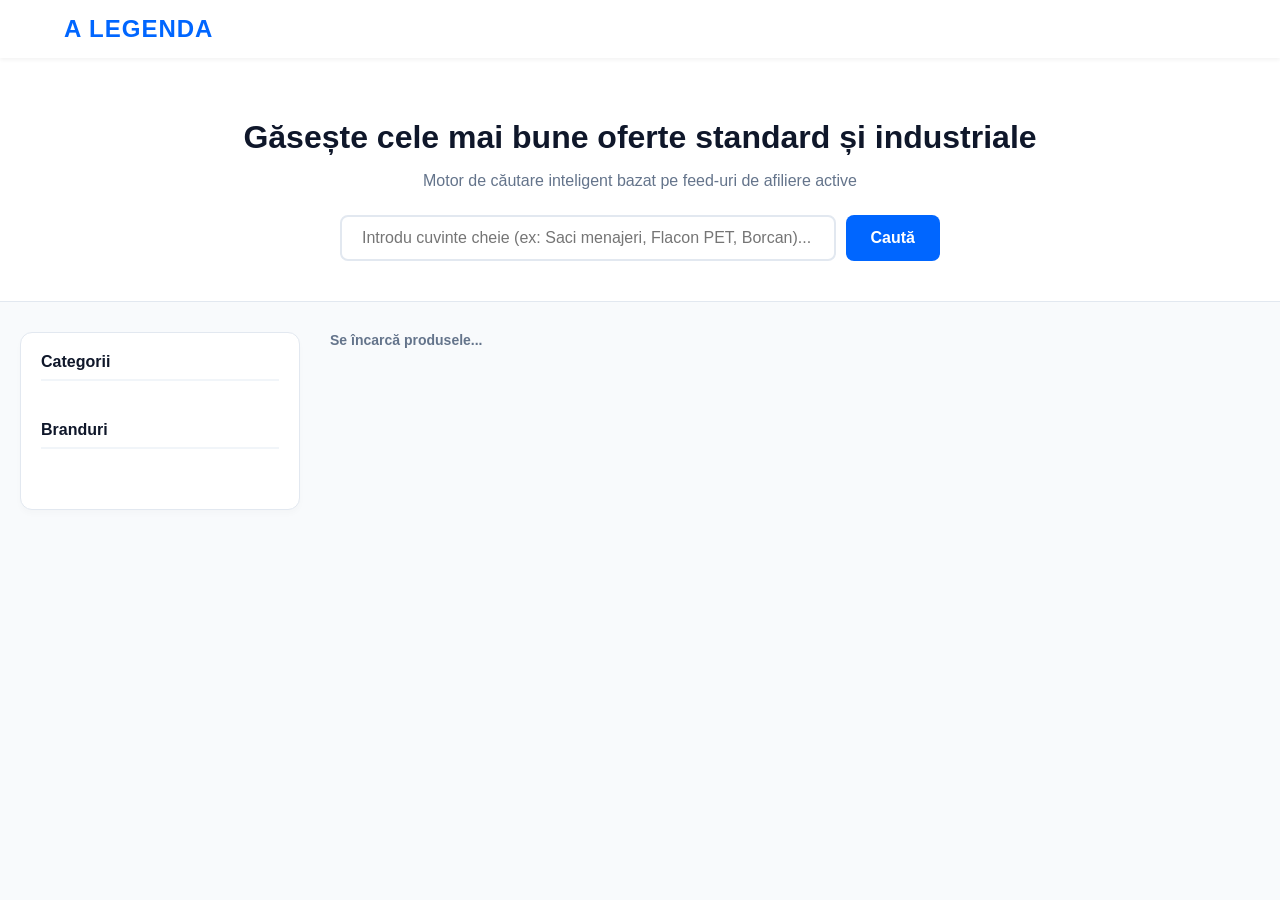
<file: index.html>
<!DOCTYPE html>
<html lang="ro">
<head>
    <meta charset="UTF-8">
    <meta name="viewport" content="width=device-width, initial-scale=1.0">
    <title>A LEGENDA | Oferte Standard și Industriale</title>
    <style>
        :root { --primary: #0066ff; --primary-hover: #0052cc; --bg: #f8fafc; --text: #334155; }
        body { font-family: 'Segoe UI', Tahoma, Geneva, Verdana, sans-serif; margin: 0; padding: 0; background-color: var(--bg); color: var(--text); display: flex; flex-direction: column; min-height: 100vh; }
        header { background: white; box-shadow: 0 2px 4px rgba(0,0,0,0.05); padding: 15px 5%; display: flex; justify-content: space-between; align-items: center; position: sticky; top: 0; z-index: 100; }
        .logo { font-size: 24px; font-weight: bold; color: var(--primary); text-decoration: none; text-transform: uppercase; letter-spacing: 1px; }
        .hero { text-align: center; padding: 40px 20px; background: white; border-bottom: 1px solid #e2e8f0; }
        .hero h1 { font-size: 32px; margin-bottom: 10px; color: #0f172a; }
        .hero p { font-size: 16px; color: #64748b; margin-bottom: 25px; }
        .search-container { max-width: 600px; margin: 0 auto; display: flex; gap: 10px; }
        .search-input { flex: 1; padding: 12px 20px; border: 2px solid #e2e8f0; border-radius: 8px; font-size: 16px; outline: none; transition: border-color 0.2s; }
        .search-input:focus { border-color: var(--primary); }
        .search-btn { background: var(--primary); color: white; border: none; padding: 12px 25px; font-size: 16px; font-weight: 600; border-radius: 8px; cursor: pointer; transition: background 0.2s; }
        .search-btn:hover { background: var(--primary-hover); }
        .main-layout { display: flex; max-width: 1400px; margin: 30px auto; padding: 0 20px; gap: 30px; flex: 1; width: 100%; box-sizing: border-box; }
        .sidebar { width: 280px; flex-shrink: 0; background: white; padding: 20px; border-radius: 12px; box-shadow: 0 4px 6px rgba(0,0,0,0.02); height: fit-content; border: 1px solid #e2e8f0; box-sizing: border-box; }
        .sidebar h3 { font-size: 16px; margin-top: 0; margin-bottom: 15px; border-bottom: 2px solid #f1f5f9; padding-bottom: 8px; color: #0f172a; }
        .filter-group { margin-bottom: 25px; max-height: 250px; overflow-y: auto; padding-right: 5px; }
        .filter-option { display: flex; align-items: center; gap: 10px; margin-bottom: 10px; font-size: 14px; cursor: pointer; }
        .filter-option input { cursor: pointer; width: 16px; height: 16px; }
        .content-area { flex: 1; }
        .results-count { font-size: 14px; color: #64748b; margin-bottom: 20px; font-weight: 600; }
        .products-grid { display: grid; grid-template-columns: repeat(auto-fill, minmax(240px, 1fr)); gap: 25px; }
        .product-card { background: white; border-radius: 12px; overflow: hidden; border: 1px solid #e2e8f0; box-shadow: 0 4px 6px rgba(0,0,0,0.02); display: flex; flex-direction: column; transition: transform 0.2s, box-shadow 0.2s; }
        .product-card:hover { transform: translateY(-4px); box-shadow: 0 10px 15px rgba(0,0,0,0.05); }
        .image-container { position: relative; width: 100%; padding-top: 100%; background: #f8fafc; border-bottom: 1px solid #f1f5f9; }
        .image-placeholder { position: absolute; top: 0; left: 0; width: 100%; height: 100%; display: flex; flex-direction: column; justify-content: center; align-items: center; background: #e0f2fe; color: #0369a1; font-weight: bold; text-align: center; padding: 15px; box-sizing: border-box; }
        .image-placeholder svg { width: 50px; height: 50px; margin-bottom: 12px; fill: currentColor; }
        .image-placeholder span { font-size: 11px; color: #0284c7; margin-top: 5px; background: white; padding: 4px 8px; border-radius: 12px; box-shadow: 0 2px 4px rgba(0,0,0,0.05); font-weight: 600; text-transform: uppercase; }
        .product-info { padding: 20px; display: flex; flex-direction: column; flex: 1; }
        .product-brand { font-size: 12px; text-transform: uppercase; color: #94a3b8; font-weight: 600; margin-bottom: 5px; }
        .product-title { font-size: 14px; font-weight: 600; color: #1e293b; margin: 0 0 10px 0; line-height: 1.4; display: -webkit-box; -webkit-line-clamp: 2; -webkit-box-orient: vertical; overflow: hidden; height: 40px; }
        .price-row { display: flex; align-items: baseline; gap: 8px; margin-top: auto; margin-bottom: 15px; }
        .current-price { font-size: 18px; font-weight: 700; color: #dc2626; }
        .old-price { font-size: 13px; text-decoration: line-through; color: #94a3b8; }
        .view-btn { display: block; text-align: center; background: #10b981; color: white; text-decoration: none; padding: 10px; border-radius: 8px; font-weight: 600; font-size: 14px; transition: background 0.2s; }
        .view-btn:hover { background: #059669; }
    </style>
</head>
<body>

    <header>
        <a href="index.html" class="logo">A Legenda</a>
    </header>

    <div class="hero">
        <h1>Găsește cele mai bune oferte standard și industriale</h1>
        <p>Motor de căutare inteligent bazat pe feed-uri de afiliere active</p>
        <div class="search-container">
            <input type="text" id="searchInput" class="search-input" placeholder="Introdu cuvinte cheie (ex: Saci menajeri, Flacon PET, Borcan)...">
            <button onclick="handleSearch()" class="search-btn">Caută</button>
        </div>
    </div>

    <div class="main-layout">
        <div class="sidebar">
            <h3>Categorii</h3>
            <div id="categoriesFilter" class="filter-group"></div>
            <h3>Branduri</h3>
            <div id="brandsFilter" class="filter-group"></div>
        </div>

        <div class="content-area">
            <div id="resultsCount" class="results-count">Se încarcă produsele...</div>
            <div id="productsGrid" class="products-grid"></div>
        </div>
    </div>

    <script>
        // Produsele principale extrase direct din feed-ul tău XML BagsToDoor
        const allProducts = [
            { title: "Saci menajeri 35L albastru 15 saci/rola Acasa si Industrial", price: "3.21", old_price: "3.51", category: "Saci menajeri - clasici", brand: "BagsToDoor", aff_code: "https://2performant.com" },
            { title: "Saci menajeri 35L rosu 15 saci/rola Acasa si Industrial", price: "3.51", old_price: "", category: "Saci menajeri - clasici", brand: "BagsToDoor", aff_code: "https://2performant.com" },
            { title: "Saci menajeri 20L verzi 20 saci/rola Acasa si Industrial", price: "1.62", old_price: "", category: "Saci menajeri - clasici", brand: "BagsToDoor", aff_code: "https://2performant.com" },
            { title: "Saci menajeri 35L verde 15 saci/rola Acasa si Industrial", price: "3.51", old_price: "", category: "Saci menajeri - clasici", brand: "BagsToDoor", aff_code: "https://2performant.com" },
            { title: "Saci menajeri 35L galben 15 saci/rola Acasa si Industrial", price: "3.51", old_price: "", category: "Saci menajeri - clasici", brand: "BagsToDoor", aff_code: "https://2performant.com" },
            { title: "Saci menajeri 60L negru 10 saci/rola Acasa si Industrial", price: "3.43", old_price: "4.12", category: "Saci menajeri - clasici", brand: "BagsToDoor", aff_code: "https://2performant.com" },
            { title: "Saci menajeri 120L negru 10 saci/rola Acasa si Industrial", price: "6.91", old_price: "", category: "Saci menajeri - clasici", brand: "BagsToDoor", aff_code: "https://2performant.com" },
            { title: "Saci menajeri cu snur 35L 15 saci/rola albastri", price: "4.89", old_price: "", category: "Saci menajeri - cu snur", brand: "BagsToDoor", aff_code: "https://2performant.com" },
            { title: "Saci menajeri cu snur 60L 10 saci/rola verzi", price: "5.10", old_price: "5.90", category: "Saci menajeri - cu snur", brand: "BagsToDoor", aff_code: "https://2performant.com" },
            { title: "Flacon PET 500ml transparent cu capac", price: "1.45", old_price: "", category: "Flacoane si Recipiente", brand: "BagsToDoor", aff_code: "https://2performant.com" },
            { title: "Flacon PET 1000ml chihlimbar (Amber) cu capac", price: "1.95", old_price: "", category: "Flacoane si Recipiente", brand: "BagsToDoor", aff_code: "https://2performant.com" },
            { title: "Flacon cu pulverizator 750ml transparent", price: "3.80", old_price: "4.50", category: "Flacoane si Recipiente", brand: "BagsToDoor", aff_code: "https://2performant.com" },
            { title: "Borcan sticla 314ml cu capac inclus", price: "2.10", old_price: "", category: "Borcane si Ambalaje", brand: "BagsToDoor", aff_code: "https://2performant.com" },
            { title: "Borcan sticla 720ml ideal pentru conserve", price: "2.90", old_price: "", category: "Borcane si Ambalaje", brand: "BagsToDoor", aff_code: "https://2performant.com" },
            { title: "Pungi alimentare 1kg transparente 100 buc/pachet", price: "3.15", old_price: "", category: "Pungi Alimentare", brand: "BagsToDoor", aff_code: "https://2performant.com" },
            { title: "Pungi alimentare 2kg transparente 100 buc/pachet", price: "4.40", old_price: "4.99", category: "Pungi Alimentare", brand: "BagsToDoor", aff_code: "https://2performant.com" },
            { title: "Folie stretch uz industrial 1.5kg uz manual", price: "19.50", old_price: "", category: "Folii si Protectie", brand: "BagsToDoor", aff_code: "https://2performant.com" },
            { title: "Sacoșe maiou albe rezistente 5kg 100 buc", price: "9.20", old_price: "11.00", category: "Sacoșe maiou", brand: "BagsToDoor", aff_code: "https://2performant.com" }
        ];

        let activeCategories = new Set();
        let activeBrands = new Set();
</file>
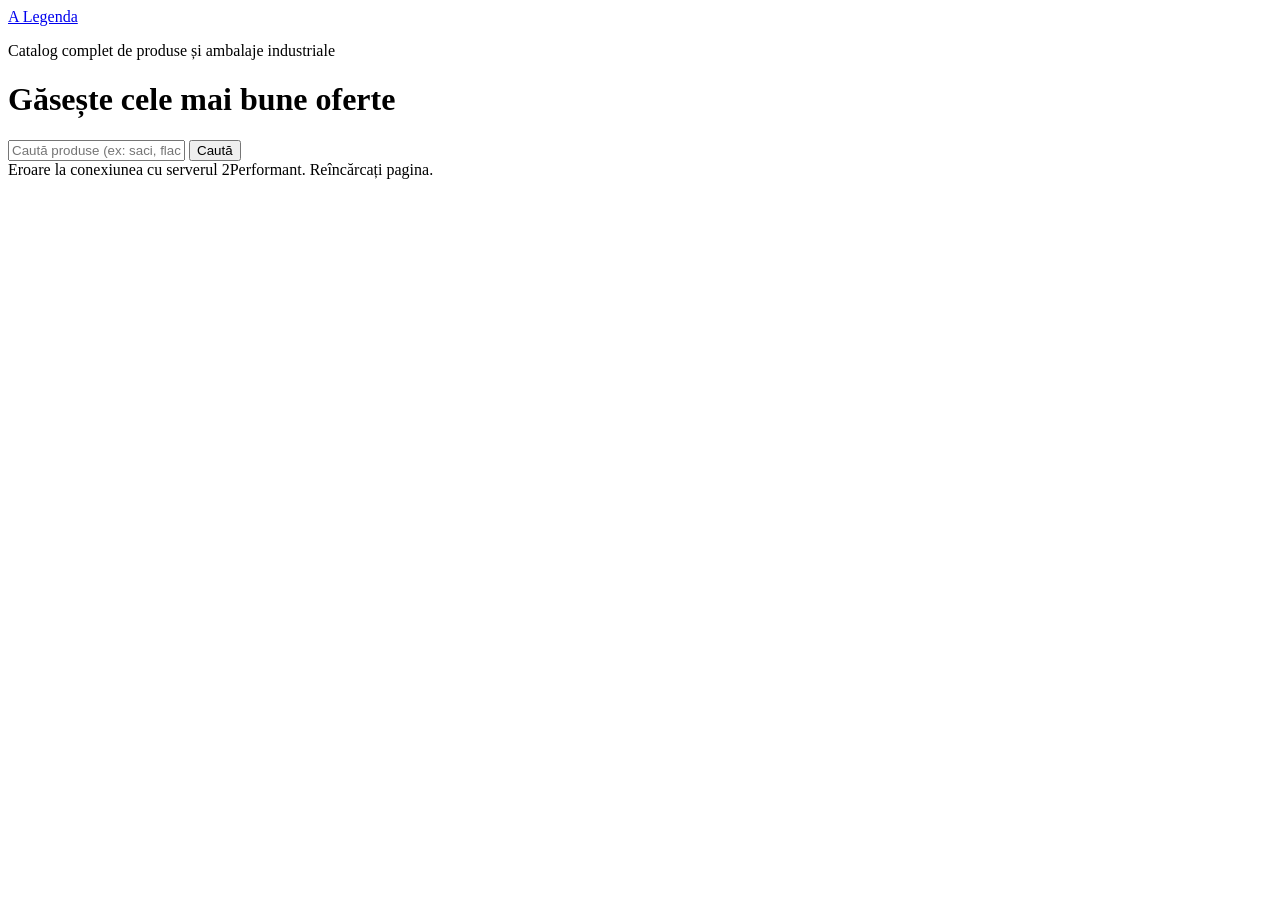
<file: alegenza2/index.html>
<!DOCTYPE html>
<html lang="ro">
<head>
    <meta charset="UTF-8">
    <meta name="viewport" content="width=device-width, initial-scale=1.0">
    <title>A LEGENDA | Oferte Standard și Industriale</title>
    <link rel="stylesheet" href="stil.css">
</head>
<body>

    <header>
        <a href="index.html" class="logo">A Legenda</a>
        <p>Catalog complet de produse și ambalaje industriale</p>
    </header>

    <div class="hero">
        <h1>Găsește cele mai bune oferte</h1>
        <div class="search-container">
            <input type="text" id="searchInput" class="search-input" placeholder="Caută produse (ex: saci, flacon, borcan)...">
            <button onclick="handleSearch()" class="search-btn">Caută</button>
        </div>
    </div>

    <div class="main-layout">
        <div class="content-area">
            <div id="resultsCount" class="results-count">Se încarcă catalogul de produse de la 2Performant...</div>
            <div id="productsGrid" class="products-grid"></div>
        </div>
    </div>

    <script src="logica.js"></script>
</body>
</html>
</file>
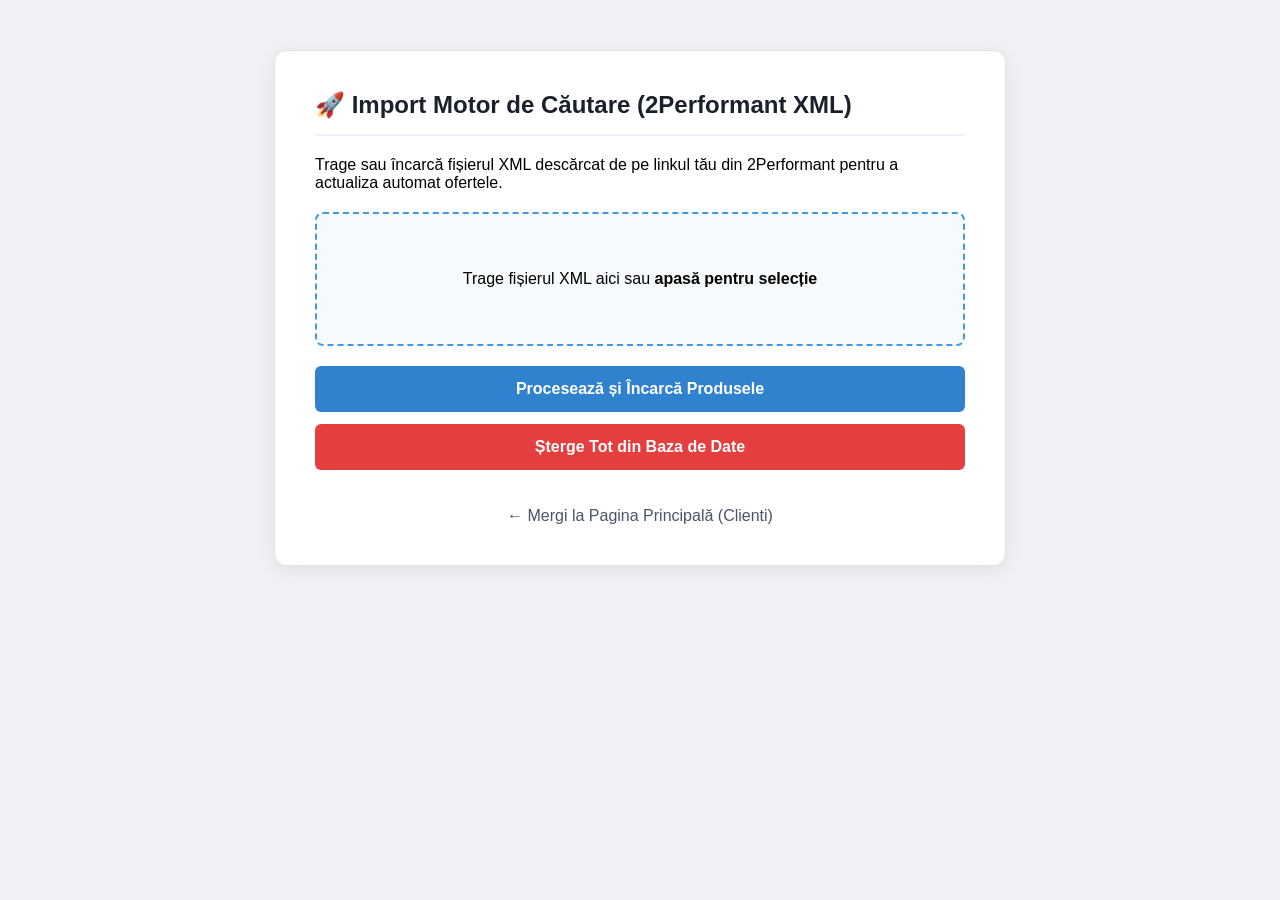
<file: admin.html>
<!DOCTYPE html>
<html lang="ro">
<head>
    <meta charset="UTF-8">
    <title>A Legenda | Panou Securizat Import Feed</title>
    <style>
        body { font-family: 'Segoe UI', sans-serif; background: #f0f2f5; padding: 50px 20px; margin: 0; }
        .wrapper { max-width: 650px; margin: 0 auto; background: white; border-radius: 12px; padding: 40px; box-shadow: 0 4px 20px rgba(0,0,0,0.08); border: 1px solid #e1e4e8; }
        h2 { margin-top: 0; color: #1a202c; font-size: 24px; border-bottom: 2px solid #edf2f7; padding-bottom: 15px; }
        .zone { border: 2px dashed #4299e1; background: #f7fafc; padding: 40px 20px; text-align: center; border-radius: 8px; cursor: pointer; margin: 20px 0; transition: all 0.2s; }
        .zone:hover { background: #ebf8ff; border-color: #3182ce; }
        .btn { background: #3182ce; color: white; border: none; padding: 14px; border-radius: 6px; width: 100%; font-size: 16px; font-weight: bold; cursor: pointer; transition: background 0.2s; margin-bottom: 12px; }
        .btn:hover { background: #2b6cb0; }
        .btn-danger { background: #e53e3e; }
        .btn-danger:hover { background: #c53030; }
        .alert { padding: 15px; border-radius: 6px; font-weight: 600; font-size: 14px; margin-top: 15px; display: none; }
        .success { background: #c6f6d5; color: #22543d; border: 1px solid #98e6b1; }
        .lnk { display: block; text-align: center; margin-top: 25px; color: #4a5568; text-decoration: none; font-weight: 500; }
        .lnk:hover { color: #3182ce; text-decoration: underline; }
    </style>
</head>
<body>

    <div class="wrapper">
        <h2>🚀 Import Motor de Căutare (2Performant XML)</h2>
        <p>Trage sau încarcă fișierul XML descărcat de pe linkul tău din 2Performant pentru a actualiza automat ofertele.</p>
        
        <div class="zone" id="drop-area">
            <input type="file" id="file-uploader" accept=".xml" style="display: none;">
            <p id="file-name">Trage fișierul XML aici sau <strong>apasă pentru selecție</strong></p>
        </div>

        <button class="btn" onclick="startImport()">Procesează și Încarcă Produsele</button>
        <button class="btn btn-danger" onclick="wipeData()">Șterge Tot din Baza de Date</button>
        
        <div class="alert success" id="status-box"></div>

        <a href="index.html" class="lnk">← Mergi la Pagina Principală (Clienti)</a>
    </div>

    <script>
        const dropArea = document.getElementById('drop-area');
        const fileUploader = document.getElementById('file-uploader');
        const statusBox = document.getElementById('status-box');
        let fileToProcess = null;

        dropArea.onclick = () => fileUploader.click();
        fileUploader.onchange = (e) => {
            fileToProcess = e.target.files[0];
            if(fileToProcess) document.getElementById('file-name').innerHTML = `Pregătit pentru procesare: <strong>${fileToProcess.name}</strong>`;
        };

        function startImport() {
            if (!fileToProcess) {
                alert("Te rog să încarci fișierul XML mai întâi!");
                return;
            }

            const reader = new FileReader();
            reader.onload = function(e) {
                const xmlContent = e.target.result;
                const parsedList = parse2PerformantXML(xmlContent);

                if (parsedList.length > 0) {
                    localStorage.setItem('alegenda_feed_data', JSON.stringify(parsedList));
                    statusBox.style.display = 'block';
                    statusBox.innerText = `Succes complet! Am procesat și publicat ${parsedList.length} produse pe site-ul tău.`;
                } else {
                    alert("Eroare la citire. Asigură-te că fișierul conține tag-uri valide tip <item>.");
                }
            };
            reader.readAsText(fileToProcess);
        }

        function parse2PerformantXML(xmlString) {
            const parser = new DOMParser();
            const xmlDoc = parser.parseFromString(xmlString, "text/xml");
            const xmlItems = xmlDoc.getElementsByTagName("item");
            let results = [];

            for (let i = 0; i < xmlItems.length; i++) {
                const item = xmlItems[i];
                
                // Extragerea primei imagini din listă (imaginile tale sunt separate prin virgulă)
                let rawImages = item.getElementsByTagName("image_urls")[0]?.textContent || "";
                let firstImage = rawImages.split(",")[0]?.trim() || "";

                results.push({
                    title: item.getElementsByTagName("title")[0]?.textContent || "Produs fără titlu",
                    link: item.getElementsByTagName("aff_code")[0]?.textContent || "#",
                    price: item.getElementsByTagName("price")[0]?.textContent || "0",
                    old_price: item.getElementsByTagName("old_price")[0]?.textContent || null,
                    category: item.getElementsByTagName("category")[0]?.textContent || "General",
                    id: item.getElementsByTagName("product_id")[0]?.textContent || "N/A",
                    brand: item.getElementsByTagName("brand")[0]?.textContent || "BagsToDoor",
                    description: item.getElementsByTagName("description")[0]?.textContent || ""
                });
            }
            return results;
        }

        function wipeData() {
            if (confirm("Sigur dorești să ștergi toate produsele din baza de date locală?")) {
                localStorage.removeItem('alegenda_feed_data');
                statusBox.style.display = 'block';
                statusBox.innerText = "Baza de date a fost curățată complet.";
                document.getElementById('file-name').innerHTML = "Trage fișierul XML aici sau <strong>apasă pentru selecție</strong>";
                fileToProcess = null;
            }
        }
    </script>
</body>
</html>
</file>
<file: alegenza2/stil.css>
let allProducts = [];
let currentSearch = "";

// Aici este linkul tău de la 2Performant configurat direct în cod
const xmlUrl = "https://2performant.com";
// Folosim un serviciu gratuit (proxy) care deblochează securitatea CORS pe GitHub Pages
const proxyUrl = "https://allorigins.win" + encodeURIComponent(xmlUrl);

document.addEventListener("DOMContentLoaded", () => {
    incarcaProduse();

    document.getElementById("searchInput").addEventListener("keyup", (e) => {
        if (e.key === "Enter") handleSearch();
    });
});

function incarcaProduse() {
    fetch(proxyUrl)
    .then(res => {
        if (!res.ok) throw new Error("Eroare de rețea");
        return res.json();
    })
    .then(data => {
        let parser = new DOMParser();
        let xmlDoc = parser.parseFromString(data.contents, "text/xml");
        let items = xmlDoc.getElementsByTagName("item");
        allProducts = [];
        
        for (let item of items) {
            // Extreagem elementele corecte din feed-ul tău XML
            let title = item.getElementsByTagName("title")[0]?.textContent || '';
            let price = item.getElementsByTagName("price")[0]?.textContent || '';
            let old_price = item.getElementsByTagName("old_price")[0]?.textContent || '';
            let category = item.getElementsByTagName("category")[0]?.textContent || '';
            let brand = item.getElementsByTagName("brand")[0]?.textContent || '';
            let aff_code = item.getElementsByTagName("aff_code")[0]?.textContent || '';
            
            allProducts.push({ title, price, old_price, category, brand, aff_code });
        }
        
        renderProducts();
    })
    .catch(e => {
        document.getElementById("resultsCount").innerText = "Eroare la încărcarea automată a produselor. Reîncărcați pagina.";
        console.error(e);
    });
}

function handleSearch() {
    currentSearch = document.getElementById("searchInput").value.toLowerCase().trim();
    renderProducts();
}

function renderProducts() {
    const grid = document.getElementById("productsGrid");
    
    const filtered = allProducts.filter(p => {
        return !currentSearch || p.title.toLowerCase().includes(currentSearch);
    });

    document.getElementById("resultsCount").innerText = `Am găsit ${filtered.length} produse active în catalog`;

    if (filtered.length === 0) {
        grid.innerHTML = '<div style="grid-column: 1/-1; text-align: center; padding: 40px; color: #64748b;">Niciun produs găsit. Încearcă alte cuvinte cheie.</div>';
        return;
    }

    grid.innerHTML = filtered.map(p => {
        let label = "PRODUS";
        if (p.title.toLowerCase().includes("sac")) label = "SAC MENAJER";
        if (p.title.toLowerCase().includes("flacon") || p.title.toLowerCase().includes("pet")) label = "RECIPIENT / PET";
        if (p.title.toLowerCase().includes("borcan")) label = "BORCAN STICLĂ";
        if (p.title.toLowerCase().includes("pungi")) label = "PUNGI ALIMENTARE";

        return `
            <div class="product-card">
                <div class="image-container">
                    <div class="image-placeholder">
                        <span>${label}</span>
                    </div>
                </div>
                <div class="product-info">
                    <div class="product-brand">${p.brand || 'BagsToDoor'}</div>
                    <h4 class="product-title" title="${p.title}">${p.title}</h4>
                    <div class="price-row">
                        <span class="current-price">${p.price} RON</span>
                    </div>
                    <a href="${p.aff_code}" target="_blank" rel="noopener noreferrer" class="view-btn">Vezi Oferta</a>
                </div>
            </div>
        `;
    }).join('');
}
</file>
